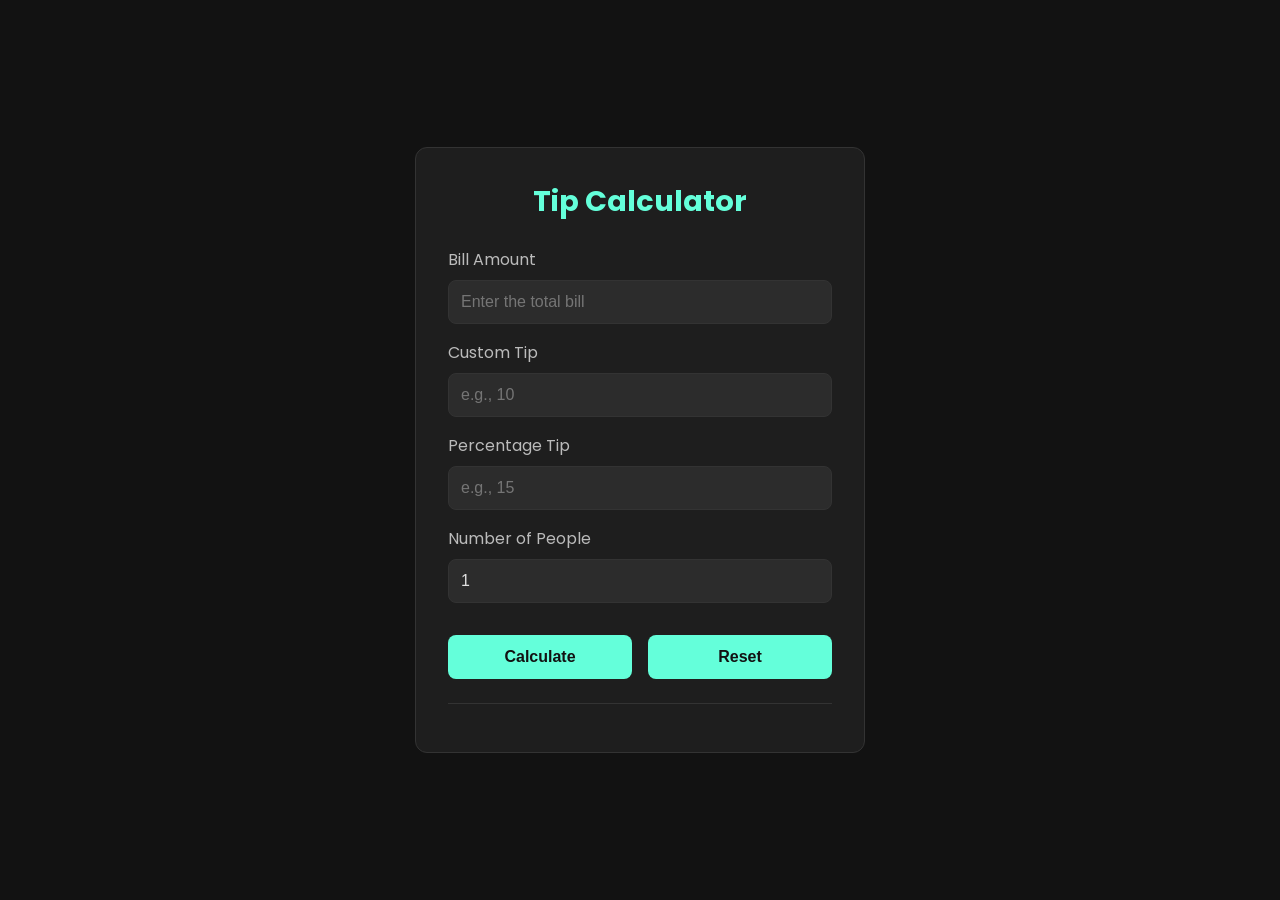
<file: Day-11-  Tip Calculator/index.html>
<!DOCTYPE html>
<html lang="en">
  <head>
    <meta charset="UTF-8" />
    <meta name="viewport" content="width=device-width, initial-scale=1.0" />
    <title>Tip Calculator</title>
    <link rel="stylesheet" href="style.css" />
  </head>
  <body>
    <div class="calculator-container">
      <h1>Tip Calculator</h1>

      <div class="input-group">
        <label for="bill-amount">Bill Amount</label>
        <input
          type="number"
          id="bill-amount"
          placeholder="Enter the total bill"
        />
      </div>

      <div class="input-group">
        <label for="fixed-tip">Custom Tip</label>
        <input type="number" id="fixed-tip" placeholder="e.g., 10" />
      </div>

      <div class="input-group">
        <label for="percentage-tip">Percentage Tip</label>
        <input type="number" id="percentage-tip" placeholder="e.g., 15" />
      </div>

      <div class="input-group">
        <label for="people-split">Number of People</label>
        <input
          type="number"
          id="people-split"
          placeholder="e.g., 3"
          value="1"
        />
      </div>

      <div class="button-group">
        <button id="calculateBtn">Calculate</button>
        <button id="resetBtn">Reset</button>
      </div>
      <div class="result-section" id="result-section"></div>
    </div>
    <script src="script.js"></script>
  </body>
</html>
</file>
<file: Day-11-  Tip Calculator/style.css>
@import url('https://fonts.googleapis.com/css2?family=Poppins:wght@400;600&display=swap');

* {
  margin: 0;
  padding: 0;
  box-sizing: border-box;
}

body {
  font-family: 'Poppins', sans-serif;
  background-color: #121212;
  color: #e0e0e0;
  display: flex;
  justify-content: center;
  align-items: center;
  min-height: 100vh;
  padding: 1rem;
}

.calculator-container {
  background-color: #1e1e1e;
  padding: 2rem;
  border-radius: 12px;
  width: 100%;
  max-width: 450px;
  border: 1px solid #333;
}

h1 {
  color: #64ffda;
  text-align: center;
  margin-bottom: 1.5rem;
  font-size: 1.8rem;
}

.input-group {
  margin-bottom: 1rem;
}

label {
  display: block;
  margin-bottom: 0.5rem;
  color: #bbbbbb;
}

input[type='number'] {
  width: 100%;
  padding: 0.75rem;
  border-radius: 8px;
  border: 1px solid #333;
  background-color: #2c2c2c;
  color: #e0e0e0; /* Changed for better visibility */
  font-size: 1rem;
}

input[type='number']:focus {
  outline: none;
  border-color: #64ffda;
}
.button-group {
  display: flex;
  gap: 1rem;
  margin-top: 1rem;
}
#resetBtn,
#calculateBtn {
  width: 100%;
  padding: 0.8rem;
  background-color: #64ffda;
  color: #121212;
  border: none;
  border-radius: 8px;
  font-size: 1rem;
  font-weight: 600;
  cursor: pointer;
  margin-top: 1rem;
}

.result-section {
  margin-top: 1.5rem;
  padding-top: 1rem;
  border-top: 1px solid #333;
  text-align: center;
  font-size: large;
  color: greenyellow;
}
</file>
